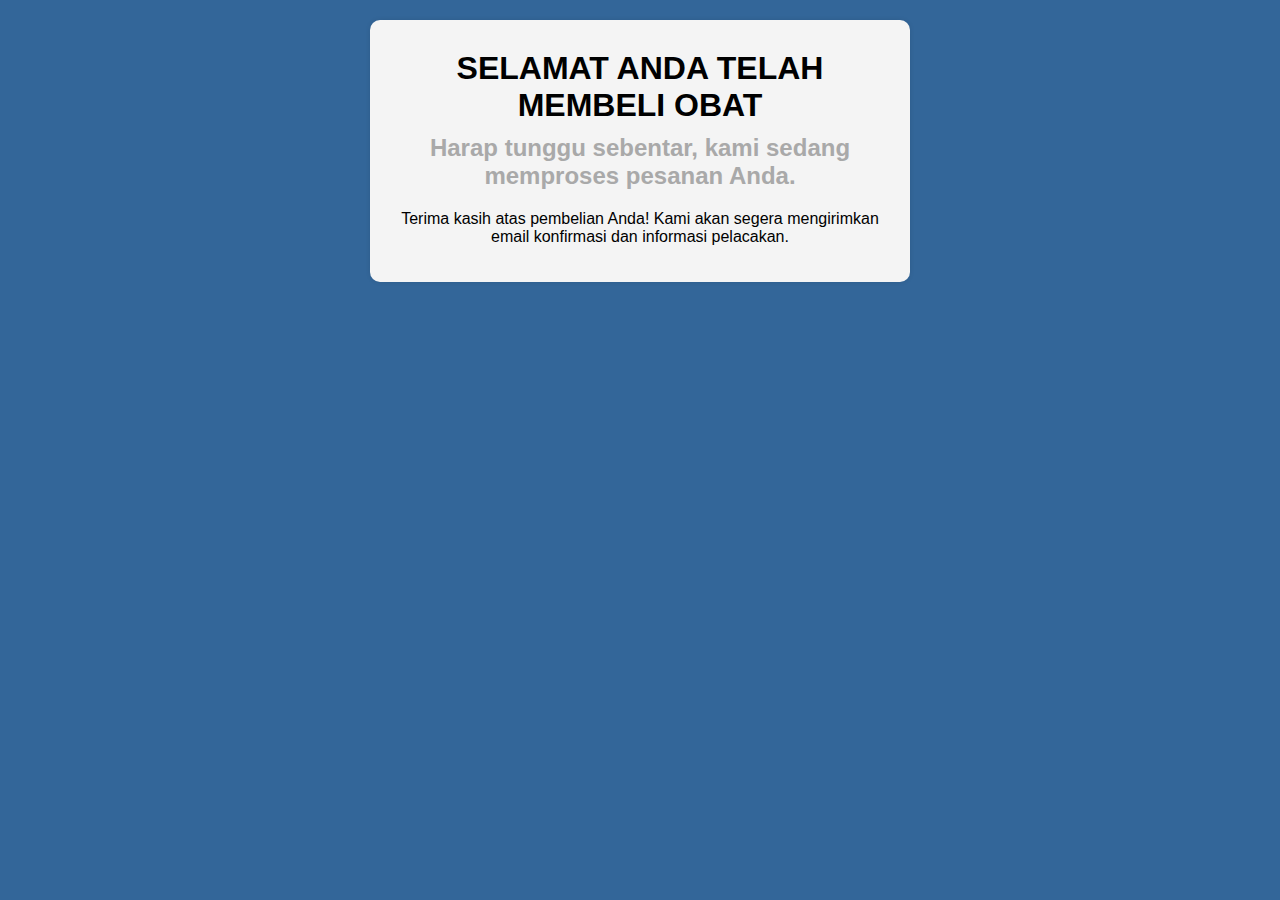
<file: design/selamat.html>
<!DOCTYPE html>
<head>
    <title>Toko Obat Online</title>
    <link rel="icon" type="img/png" href="html_dasar/html_dasar/gambar/icon.png" size="16x16" />
    <meta charset="UTF-8">
</head>
<style>
    body {
        background-color: #336699; /* Warna biru muda */
        font-family: Arial, sans-serif;
        text-align: center;
        margin: 0;
        padding: 20px;
      }
      
      h1, h2 {
        color: white;
        margin: 10px 0;
      }
      
      h1 {
        font-size: 2em;
        color: black;
      }
      
      h2 {
        font-size: 1.5em;
        color: darkgray;
      }
      
      .container {
        width: 500px; /* Lebar kotak */
        margin: 0 auto; /* Menempatkan kotak di tengah */
        padding: 20px;
        border-radius: 10px;
        background-color: #f4f4f4; /* Warna putih */
        box-shadow: 0 0 5px rgba(0, 0, 0, 0.1); /* Bayangan halus */
      }
    
      
      @-webkit-keyframes spin {
        0% { -webkit-transform: rotate(0deg); }
        100% { -webkit-transform: rotate(360deg); }
      }
      
      @keyframes spin {
        0% { transform: rotate(0deg); }
        100% { transform: rotate(360deg); }
      }
      
      .text {
        margin-top: 20px;
      }
    </style>
   <div class="container">
    <h1>SELAMAT ANDA TELAH MEMBELI OBAT</h1>
    <h2>Harap tunggu sebentar, kami sedang memproses pesanan Anda.</h2>
    <div class="loader"></div>
    <p class="text">Terima kasih atas pembelian Anda! Kami akan segera mengirimkan email konfirmasi dan informasi pelacakan.</p>
  </div>  
</body>
</html>
</file>
